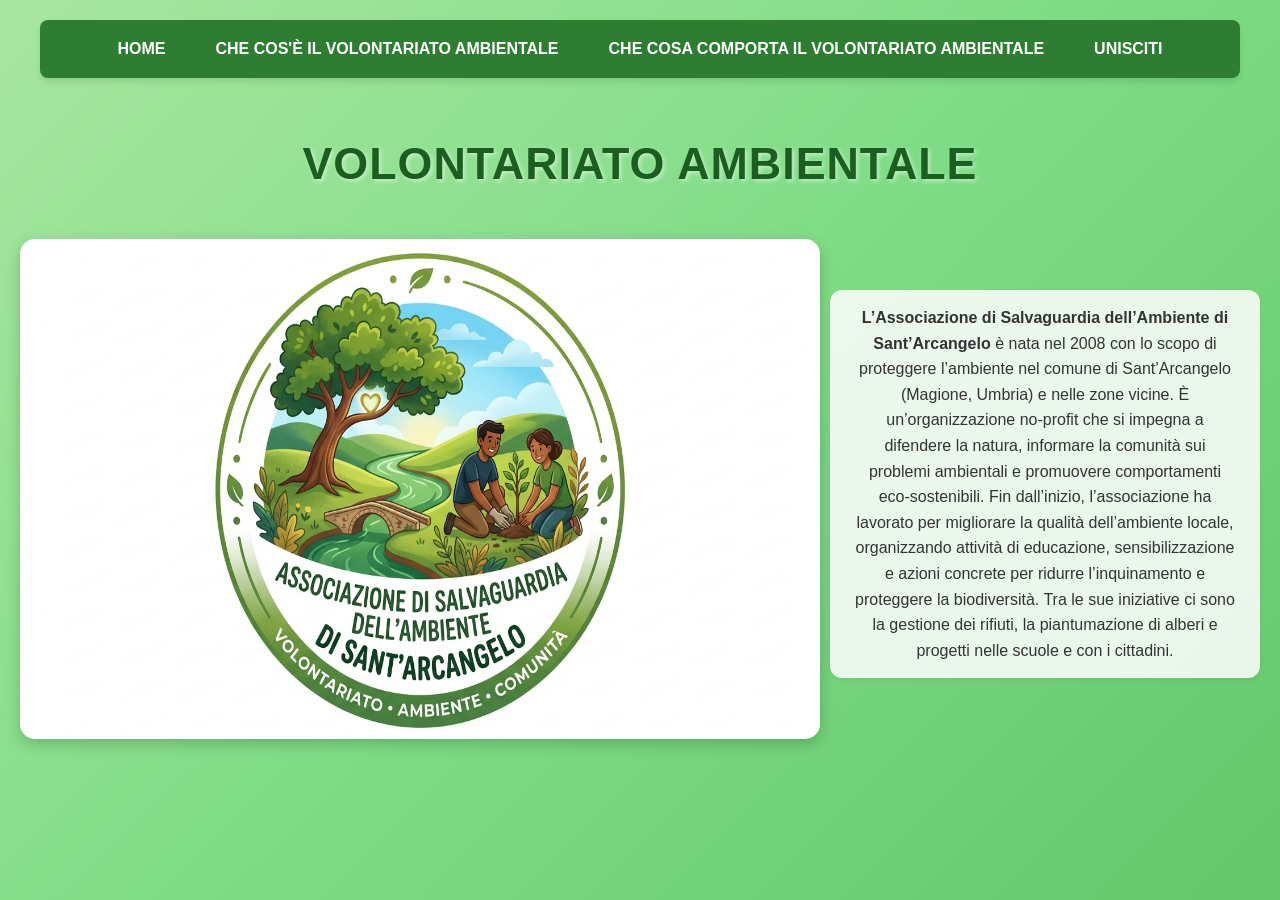
<file: index.html>
<!DOCTYPE html>
<head>
    <meta charset="UTF-8">
    <meta name="viewport" content="width=device-width, initial-scale=1.0">
    <link rel="stylesheet" href="stile.css">
    <style>
        .contenitore {
            display: flex;
            align-items: center;
        }
        .contenitore img {
            margin-right: 10px; 
        }
    </style>
</head>
<body>
<ul id="menu">
    <li><a href="index.html">HOME</a></li>
    <li><a href="cosa.html">CHE COS'È IL VOLONTARIATO AMBIENTALE</a></li>
    <li><a href="comporta.html">CHE COSA COMPORTA IL VOLONTARIATO AMBIENTALE</a></li>
    <li><a href="unisciti.html">UNISCITI</a></li>
</ul>
<h1>VOLONTARIATO AMBIENTALE</h1>
<div class="contenitore">
    <img src="Gemini_Generated_Image_g5v2bug5v2bug5v2.png" alt="Immagine" style="height: 500px; width: 800px;">
    <p><strong>L’Associazione di Salvaguardia dell’Ambiente di Sant’Arcangelo</Strong> è nata nel 2008 con lo scopo di proteggere l’ambiente nel comune di Sant’Arcangelo (Magione, Umbria) e nelle zone vicine. È un’organizzazione no-profit che si impegna a difendere la natura, informare la comunità sui problemi ambientali e promuovere comportamenti eco-sostenibili.

        Fin dall’inizio, l’associazione ha lavorato per migliorare la qualità dell’ambiente locale, organizzando attività di educazione, sensibilizzazione e azioni concrete per ridurre l’inquinamento e proteggere la biodiversità. Tra le sue iniziative ci sono la gestione dei rifiuti, la piantumazione di alberi e progetti nelle scuole e con i cittadini.</p>
</div>
</body>
</html>
</file>
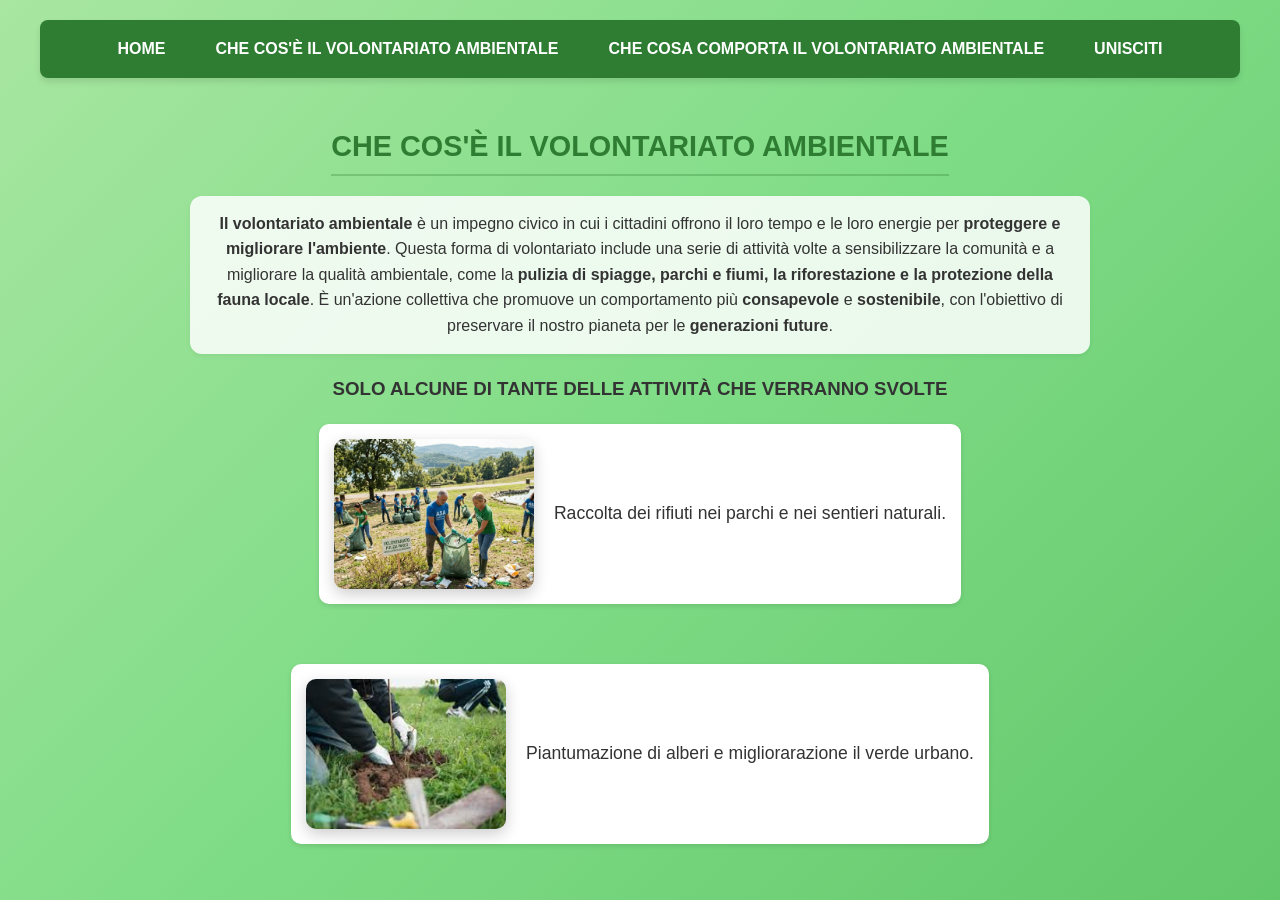
<file: cosa.html>
<!DOCTYPE html>
<html lang="it">
<head>
    <meta charset="UTF-8" />
    <meta name="viewport" content="width=device-width, initial-scale=1" />
    <link rel="stylesheet" href="stile.css" />
    <style>
    /* 1. Rimuovi background-color e font-family da qui perché sono già in stile.css */
    
    .gallery {
        display: flex;
        flex-direction: column;
        gap: 20px;
        max-width: 800px;
        margin: 0 auto; /* AGGIUNGI QUESTO: centra la galleria nella pagina */
    }

    .activity {
        display: flex;
        align-items: center;
        gap: 20px;
        background: white; /* Rende le attività più leggibili */
        padding: 15px;
        border-radius: 10px;
        box-shadow: 0 2px 5px rgba(0,0,0,0.1);
    }

    /* Sovrascrivi lo stile delle immagini solo per la galleria */
    .activity img {
        width: 200px;
        height: 150px;
        object-fit: cover; /* Evita che l'immagine si deformi */
        margin: 0; /* Rimuove il margin auto di stile.css che le centrerebbe da sole */
        flex-shrink: 0;
    }

    .description {
        font-size: 1.1rem;
        color: #333;
    }
</style>
    <title>Volontariato Ambientale</title>
</head>
<body>
<ul id="menu">
    <li><a href="index.html">HOME</a></li>
    <li><a href="cosa.html">CHE COS'È IL VOLONTARIATO AMBIENTALE</a></li>
    <li><a href="comporta.html">CHE COSA COMPORTA IL VOLONTARIATO AMBIENTALE</a></li>
    <li><a href="unisciti.html">UNISCITI</a></li>
</ul>
<h2>CHE COS'È IL VOLONTARIATO AMBIENTALE</h2>
<p>
    <strong>Il volontariato ambientale</strong> è un impegno civico in cui i cittadini offrono il loro tempo e le loro energie per <strong>proteggere e migliorare l'ambiente</strong>. Questa forma di volontariato include una serie di attività volte a sensibilizzare la comunità e a migliorare la qualità ambientale, come la <strong>pulizia di spiagge, parchi e fiumi, la riforestazione e la protezione della fauna locale</strong>. È un'azione collettiva che promuove un comportamento più <strong>consapevole</strong> e <strong>sostenibile</strong>, con l'obiettivo di preservare il nostro pianeta per le <strong>generazioni future</strong>.
</p>
<h3>SOLO ALCUNE DI TANTE DELLE ATTIVITÀ CHE VERRANNO SVOLTE</h3>

<div class="gallery">
    <div class="activity">
        <img src="Gemini_Generated_Image_5hn0rr5hn0rr5hn0.png" alt="Pulizia parchi" />
        <div class="description">
            Raccolta dei rifiuti nei parchi e nei sentieri naturali.
        </div>
    </div>

    <div class="activity">
        <img src="[data-uri]" alt="Piantumazione alberi" />
        <div class="description">
            Piantumazione di alberi e migliorarazione il verde urbano.
        </div>
    </div>
</div>
</body>
</html>
</file>
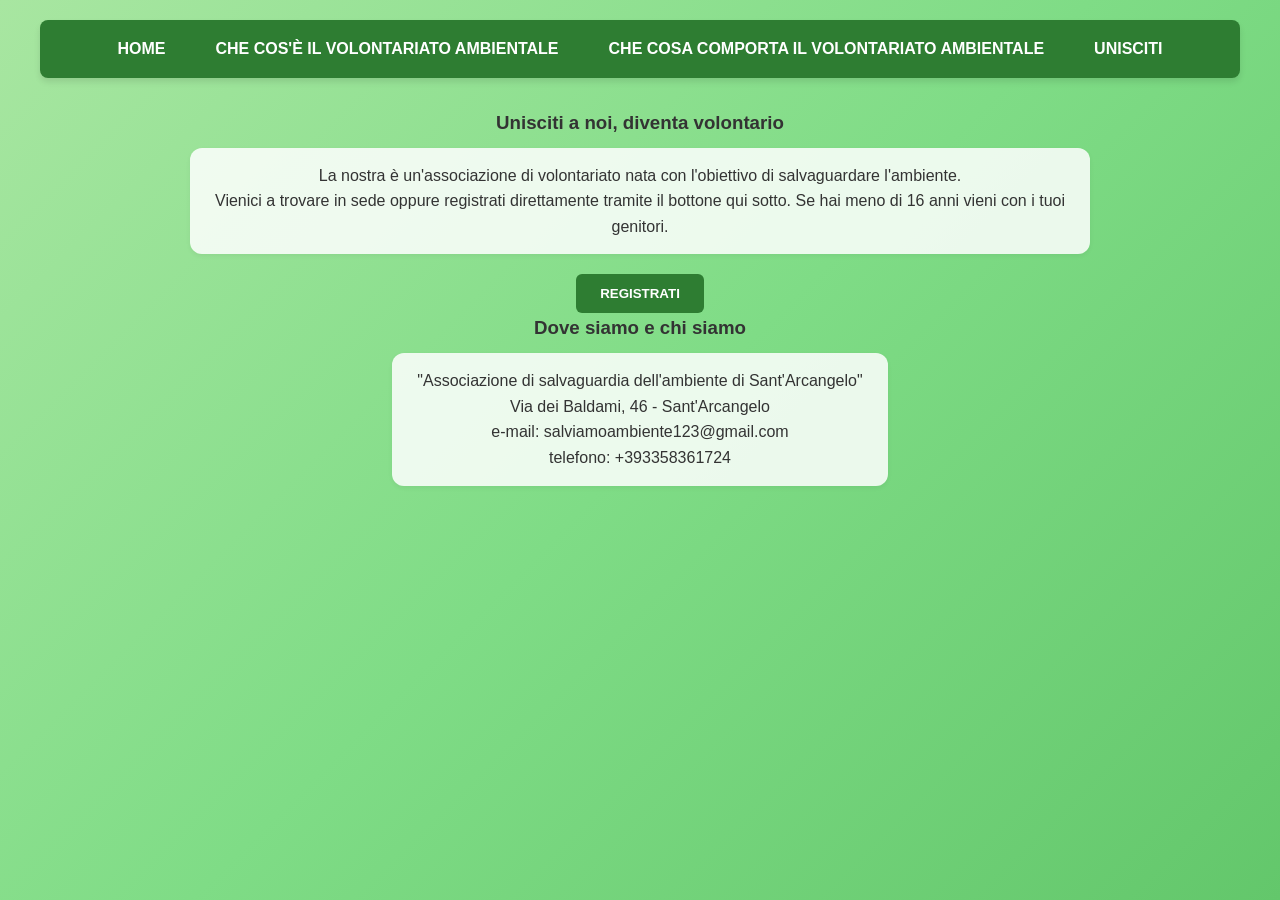
<file: unisciti.html>
<!DOCTYPE html>
<head>
  <meta charset="UTF-8">
  <meta name="viewport" content="width=device-width, initial-scale=1.0">
  <link rel="stylesheet" href="stile.css">
</head>
<body>
<ul id="menu">
  <li><a href="index.html">HOME</a></li>
  <li><a href="cosa.html">CHE COS'È IL VOLONTARIATO AMBIENTALE</a></li>
  <li><a href="comporta.html">CHE COSA COMPORTA IL VOLONTARIATO AMBIENTALE</a></li>
  <li><a href="unisciti.html">UNISCITI</a></li>
</ul>
<h3>Unisciti a noi, diventa volontario</h3>
<p>La nostra è un'associazione di volontariato nata con l'obiettivo di salvaguardare l'ambiente.<br>Vienici a trovare in sede oppure registrati direttamente tramite il bottone qui sotto. Se hai meno di 16 anni vieni con i tuoi genitori.</p>
  <button class="container-bottone" onClick="window.open('registrazione.php', '_blank')">REGISTRATI </button>
<h3>Dove siamo e chi siamo</h3>
<p>
  "Associazione di salvaguardia dell'ambiente di Sant'Arcangelo"<br>
  Via dei Baldami, 46 - Sant'Arcangelo<br>
  e-mail: salviamoambiente123@gmail.com<br>
  telefono: +393358361724
</p>
</body>
</html>
</file>
<file: stile.css>
/* 1. RESET E BASE */
* {
    margin: 0;
    padding: 0;
    box-sizing: border-box;
    font-family: 'Poppins', 'Segoe UI', sans-serif;
}

body 
{
    background: linear-gradient(135deg, #a8e6a1, #7fdc86, #63c76b);
    background-attachment: fixed;
    min-height: 100vh;
    color: #333;
    line-height: 1.6;
    padding: 20px;
    display: flex;
    flex-direction: column;
    align-items: center; /* Centra orizzontalmente */
    justify-content: flex-start; /* Permette alla pagina di scendere se è lunga */
}

/* 2. MENU DI NAVIGAZIONE */
#menu 
{
    background-color: #2e7d32;
    list-style-type: none;
    padding: 0;
    margin-bottom: 30px;
    border-radius: 8px;
    box-shadow: 0 4px 6px rgba(0, 0, 0, 0.1);
    overflow: hidden;
    width: 100%;
    max-width: 1200px;
    display: flex;
    justify-content: center;
}

#menu li a 
{
    display: block;
    color: white;
    padding: 16px 25px;
    text-decoration: none;
    font-weight: bold;
    transition: background-color 0.3s;
}

#menu li a:hover 
{
    background-color: #1b5e20;
}

/* 3. TESTI FACILITATI (Sfondo per visibilità) */
/* Applica questa classe ai <p> o ai contenitori di testo */
.testo-chiaro, p 
{
    background-color: rgba(255, 255, 255, 0.85); /* Sfondo bianco trasparente */
    padding: 15px 25px;
    border-radius: 12px;
    box-shadow: 0 2px 5px rgba(0,0,0,0.05);
    max-width: 900px;
    margin: 10px auto 20px auto;
    text-align: center;
}

h1 
{
    text-align: center;
    color: #1b5e20; /* Verde molto scuro per risaltare */
    margin: 20px auto;
    font-size: 2.8rem; /* Dimensione contenuta */
    letter-spacing: 1px;
    text-transform: uppercase;
    
    /* Ombra leggera bianca per staccare dal fondo verde senza usare riquadri */
    text-shadow: 2px 2px 4px rgba(255, 255, 255, 0.5);
    display: block;
    width: 100%;
}

h2 
{
    color: #2e7d32;
    margin: 15px auto 10px auto;
    text-align: center;
    font-size: 2.5rem; /* Più piccolo e discreto */
    text-transform: none; /* Rimuove il tutto maiuscolo se preferisci */
    
    /* Sottile linea verde sotto invece dello sfondo */
    border-bottom: 2px solid rgba(46, 125, 50, 0.3);
    padding-bottom: 5px;
    display: table; /* Serve solo a non far andare la linea da parte a parte */
}
h2 
{
    color: #2e7d32;
    margin: 15px auto 10px auto;
    text-align: center;
    font-size: 1.8rem; /* Più piccolo e discreto */
    text-transform: none; /* Rimuove il tutto maiuscolo se preferisci */
    
    /* Sottile linea verde sotto invece dello sfondo */
    border-bottom: 2px solid rgba(46, 125, 50, 0.3);
    padding-bottom: 5px;
    display: table; /* Serve solo a non far andare la linea da parte a parte */
}
/* 4. FORM E CONTENITORI (Login/Registrazione/Modifica) */
.form-container, form 
{
    width: 100%;
    max-width: 500px;
    padding: 30px;
    background-color: #f9fff9;
    border-radius: 20px;
    border: 2px solid #6cc96c;
    box-shadow: 0 6px 15px rgba(0, 100, 0, 0.2);
    margin: 20px auto;
}

form label 
{
    font-weight: bold;
    color: #2e7d32;
    display: block;
    margin-bottom: 8px;
    text-align: left;
}

form input, form select 
{
    width: 100%;
    padding: 12px;
    margin-bottom: 20px;
    border: 1px solid #ddd;
    border-radius: 6px;
}

/* 5. TABELLE (Admin) */
.container-admin 
{
    width: 100%;
    max-width: 1200px;
}

table 
{
    width: 100%;
    border-collapse: collapse;
    background: white;
    border-radius: 12px;
    overflow: hidden;
    box-shadow: 0 4px 15px rgba(0,0,0,0.1);
    margin-bottom: 40px;
}

th, td 
{
    padding: 15px;
    text-align: left;
    border-bottom: 1px solid #eee;
}

th 
{
    background-color: #2e7d32;
    color: white;
    text-transform: uppercase;
}

/* 6. BOTTONI */
button, .btn-success 
{
    background-color: #2e7d32;
    color: white;
    border: none;
    padding: 12px 24px;
    cursor: pointer;
    border-radius: 6px;
    font-weight: bold;
    transition: 0.3s;
}

button:hover, .btn-success:hover 
{
    background-color: #1b5e20;
    transform: translateY(-2px);
}

/* BOTTONI TABELLA */
.btn-tabella 
{
    padding: 8px 12px;
    font-size: 0.85rem;
    border-radius: 5px;
    border: none;
    font-weight: bold;
    color: white;
}

.btn-modifica { background-color: #34a853; }
.btn-elimina { background-color: #d32f2f; }

/* FIX PER I FORM DENTRO LA TABELLA */
td form 
{
    background: none !important;
    padding: 0 !important;
    box-shadow: none !important;
    border: none !important;
    width: auto !important;
    margin: 0 !important;
    display: inline-block !important;
}

.cella-azioni 
{
    display: flex;
    gap: 8px;
}

/* 7. IMMAGINI E LISTE */
img 
{
    max-width: 100%;
    border-radius: 15px;
    box-shadow: 0 5px 15px rgba(0,0,0,0.2);
    margin: 20px auto;
}

ul 
{
    background-color: rgba(255, 255, 255, 0.7);
    padding: 20px 40px;
    border-radius: 12px;
    display: inline-block;
    text-align: left;
}

/* RESPONSIVE */
@media (max-width: 768px) 
{
    #menu { flex-direction: column; }
    h1 { font-size: 1.8rem; }
}
.activity 
{
    background: white;
    margin: 20px auto;
    padding: 20px;
    border-radius: 15px;
    box-shadow: 0 4px 10px rgba(0,0,0,0.1);
    max-width: 800px; /* Larghezza del riquadro */
    
    /* Forza l'allineamento orizzontale */
    display: flex; 
    align-items: center; /* Centra verticalmente immagine e testo */
    gap: 20px; /* Spazio tra immagine e testo */
}

/* Stile per l'immagine a sinistra */
.activity img 
{
    width: 200px;
    height: auto;
    border-radius: 10px;
    object-fit: cover;
}

/* Stile per il blocco di testo a destra */
.description 
{
    flex: 1; /* Prende tutto lo spazio rimanente a destra */
    text-align: left; /* Testo allineato a sinistra */
    display: flex;
    flex-direction: column; /* Mette titolo, p e bottone uno sotto l'altro */
    align-items: flex-start; /* Allinea il bottone a sinistra dentro il testo */
}

.description h3 
{
    margin-top: 0;
    color: #2e7d32;
}

.description button 
{
    margin-top: 10px; /* Distanza dal paragrafo */
}
</file>
